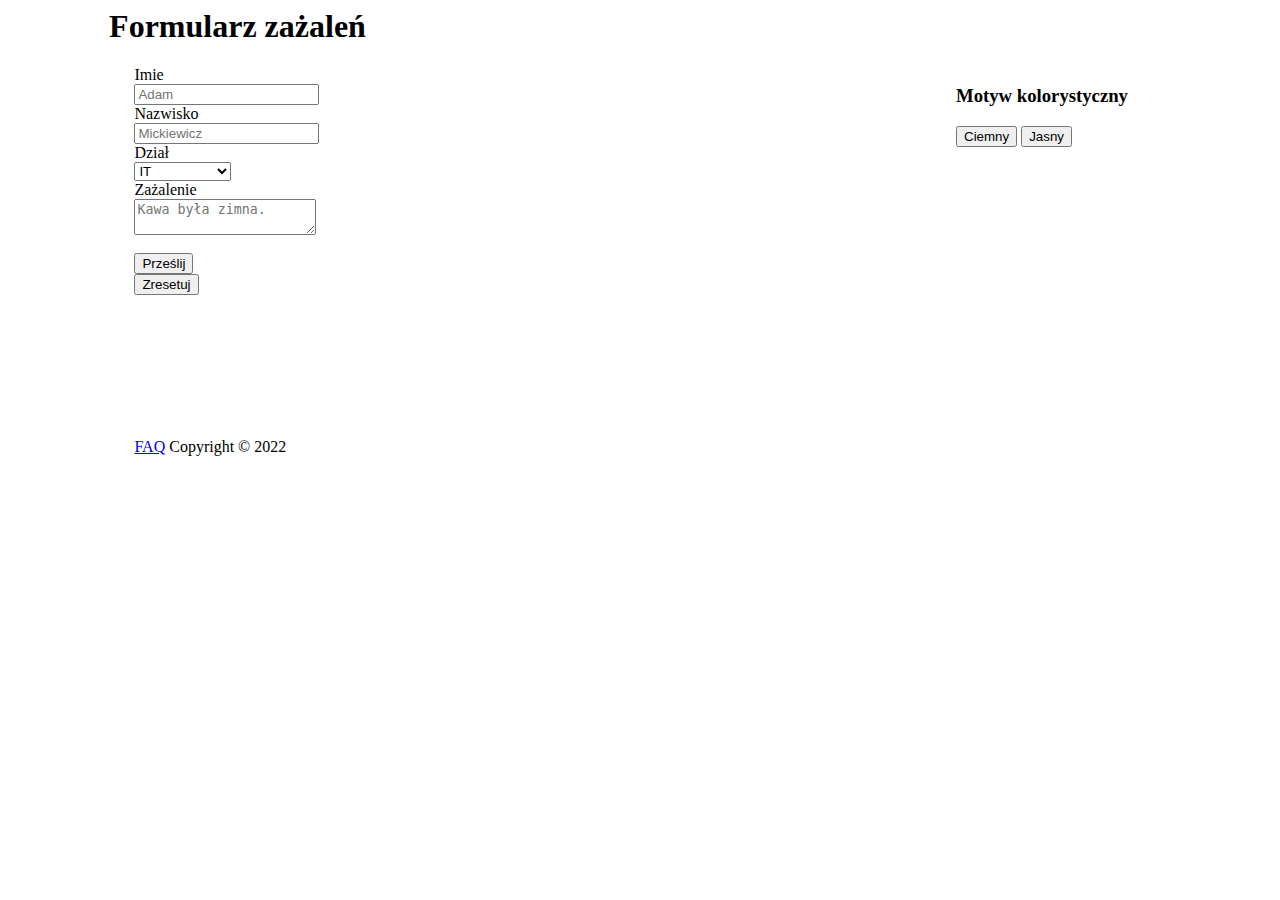
<file: index.html>
<html>
    <head>
        <link rel="stylesheet" href="cs.css">
    </head>
    <body>
        <header><h1>Formularz zażaleń</h1></header>
        <main>
            <article class="dt2">
                <h3>Motyw kolorystyczny</h3>
                <input onclick="funkcja2()" type="button" value="Ciemny"> <input onclick="funkcja3()" type="button" value="Jasny"> 
            </article>
        <form>
            <label>Imie</label> <br>
            <input onkeydown="funkcja1(this)" id="z1" onkeyup="funkcja1(this)" placeholder="Adam" type="text" id="naz"> <br>
            <label>Nazwisko</label> <br>
            <input onkeydown="funkcja1(this)" id="z2" onkeyup="funkcja1(this)" placeholder="Mickiewicz" type="text" id="naz"> <br>
            <label>Dział</label> <br>
            <select> <br>
                <option>IT</option>
                <option>Kadr</option>
                <option>Szkoleniowy</option>
                <option>Zarząd</option>
                <option>Księgowości</option>
            </select> <br>
            <label>Zażalenie</label> <br>
            <textarea id="z3"  placeholder="Kawa była zimna."></textarea> <br> <br>
            <input onclick="funkcja5()" type="button" value="Prześlij"> <input type="reset" value="Zresetuj" onclick="funkcja4()">
        </form>
    </main>
    <footer>
        <a href="faq.html">FAQ</a> <a> Copyright &copy; 2022</a>
        <script src="js.js"></script>
    </footer>
    </body>
</html>
</file>
<file: cs.css>
form{
padding-left: 10%;
width: 10%;
}

li{
    padding-top: 10px;
}

header{
padding-left: 8%;
}
.dt2{
    float: right;
    padding-bottom: 50%;
    padding-right: 5%;
    height: 10%;
    width: 20%;
}
footer{
    height: 100px;
    width: 160px;
    text-align: left;
    padding-top: 10%;
    padding-left: 10%;
}
body{
font-family: verdana;
}
</file>
